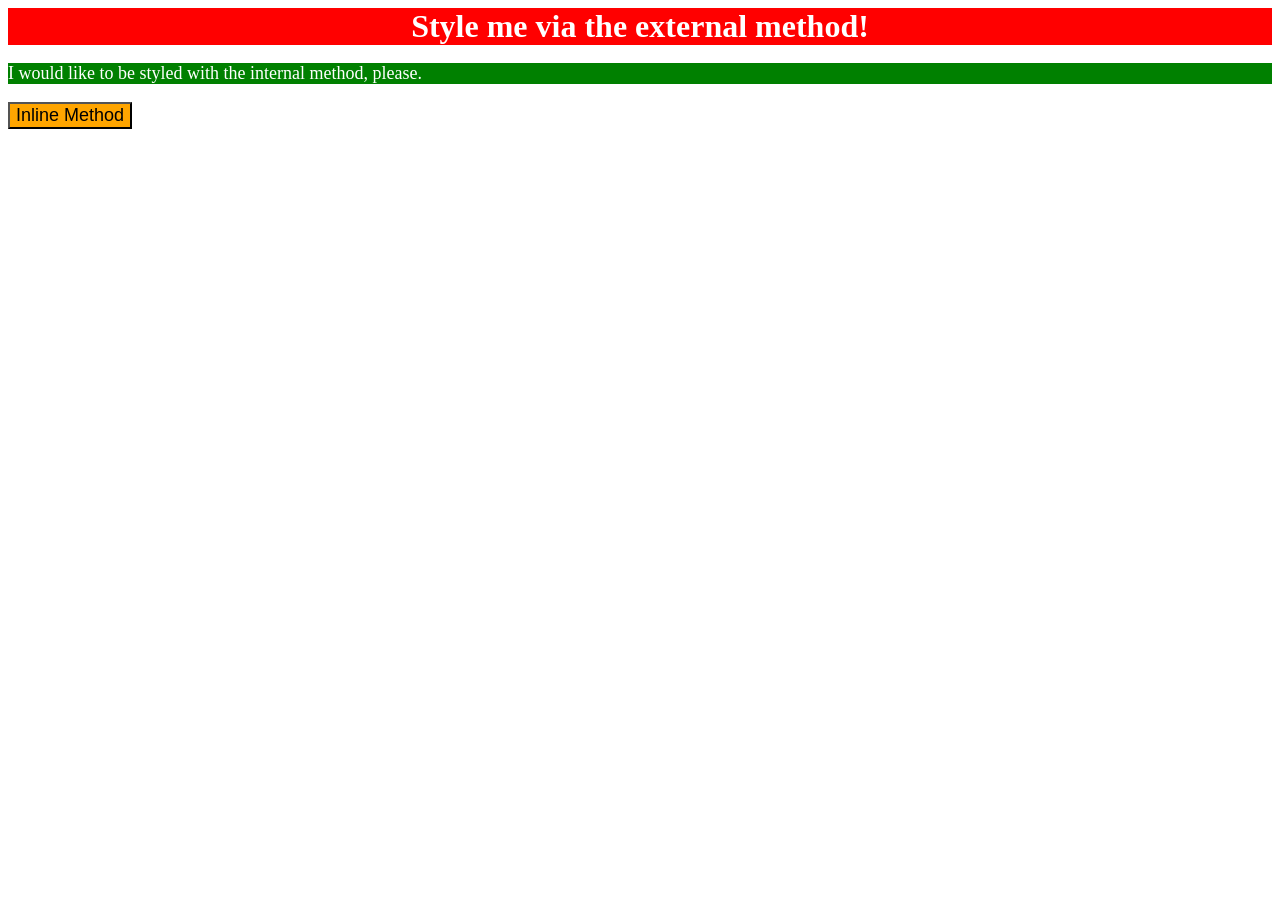
<file: foundations/intro-to-css/01-css-methods/index.html>
<!DOCTYPE html>
<html lang="en">
  <head>
    <meta charset="UTF-8">
    <meta http-equiv="X-UA-Compatible" content="IE=edge">
    <meta name="viewport" content="width=device-width, initial-scale=1.0">
    <title>Methods for Adding CSS</title>
    <link rel="stylesheet" href="styles.css"/>
    <style> p { color: white;
      background-color: green; 
      font-size: 18px; }</style>
  </head>
  <body>
    <div>Style me via the external method!</div>
    <p>I would like to be styled with the internal method, please.</p>
    <button style="background-color: orange; font-size: 18px;">Inline Method</button>
  </body>
</html>
</file>
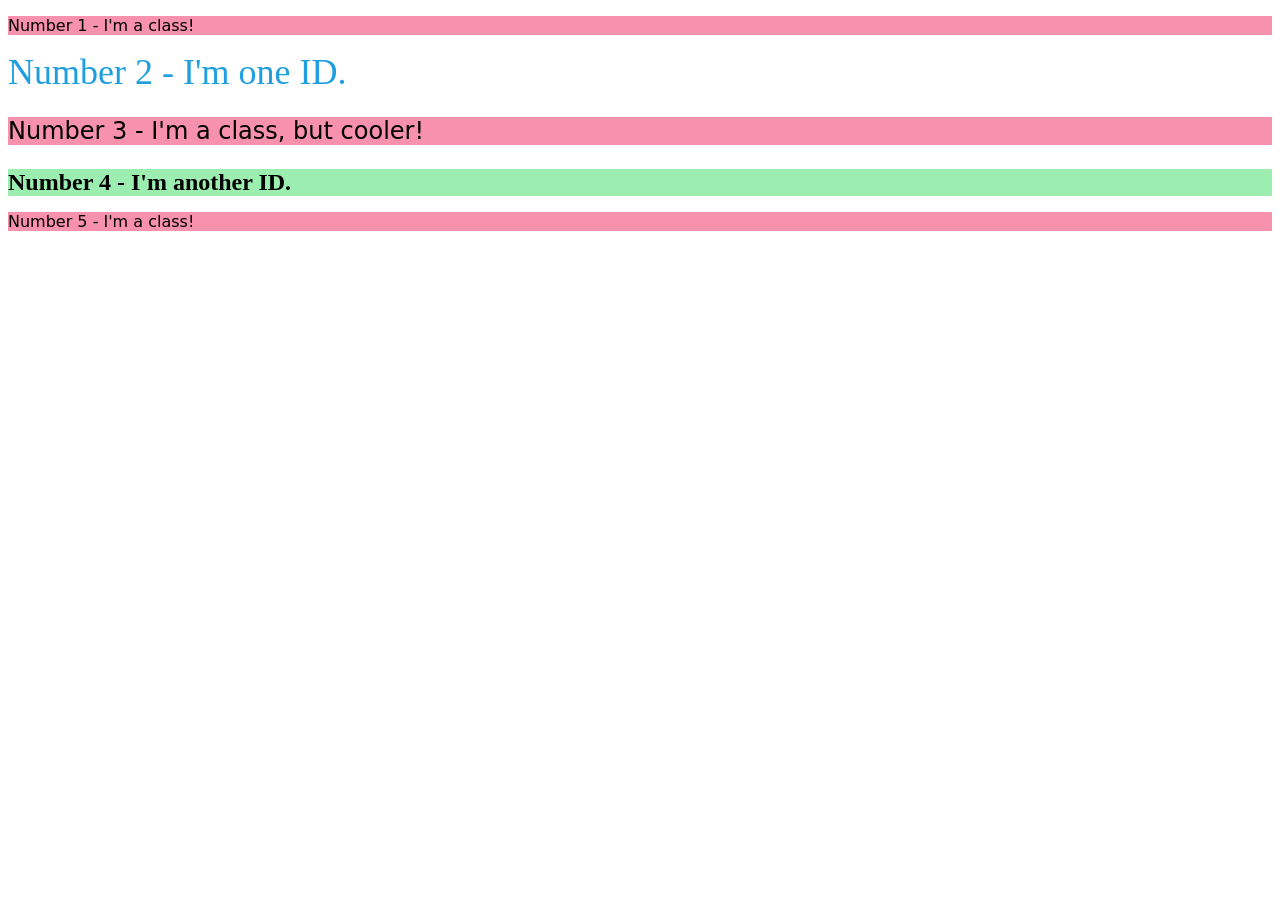
<file: foundations/intro-to-css/02-class-id-selectors/index.html>
<!DOCTYPE html>
<html lang="en">
  <head>
    <meta charset="UTF-8">
    <meta http-equiv="X-UA-Compatible" content="IE=edge">
    <meta name="viewport" content="width=device-width, initial-scale=1.0">
    <title>Class and ID Selectors</title>
    <link rel="stylesheet" href="style.css">
  </head>
  <body>
    <p class="odd-number">Number 1 - I'm a class!</p>
    <div id="number-two">Number 2 - I'm one ID.</div>
    <p class="odd-number very-odd">Number 3 - I'm a class, but cooler!</p>
    <div id="number-four">Number 4 - I'm another ID.</div>
    <p class="odd-number">Number 5 - I'm a class!</p>
  </body>
</html>
</file>
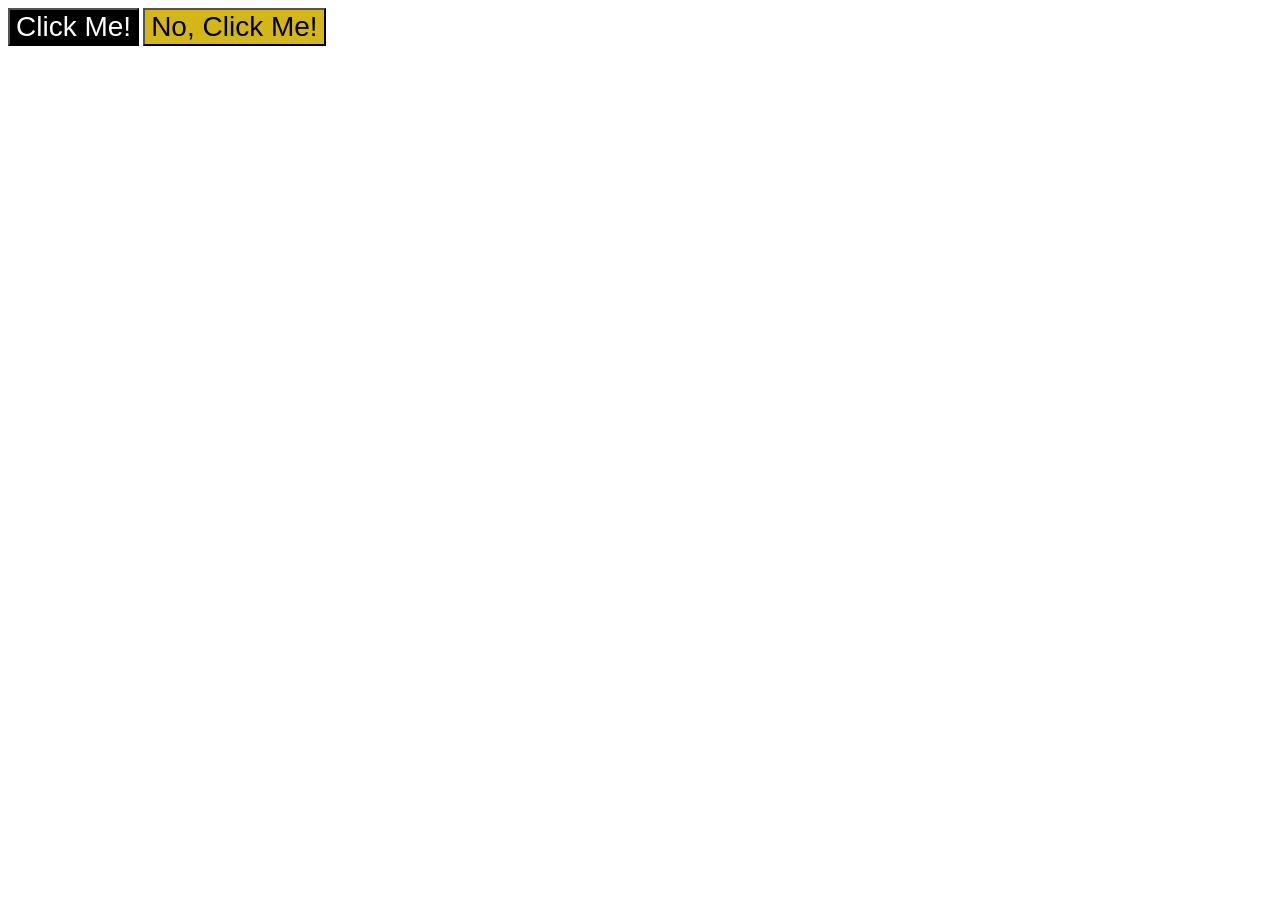
<file: foundations/intro-to-css/03-grouping-selectors/index.html>
<!DOCTYPE html>
<html lang="en">
  <head>
    <meta charset="UTF-8">
    <meta http-equiv="X-UA-Compatible" content="IE=edge">
    <meta name="viewport" content="width=device-width, initial-scale=1.0">
    <title>Grouping Selectors</title>
    <link rel="stylesheet" href="style.css">
  </head>
  <body>
    <button class="first-button">Click Me!</button>
    <button class="second-button">No, Click Me!</button>
  </body>
</html>
</file>
<file: foundations/intro-to-css/01-css-methods/styles.css>
div {
    background-color: red;
    color: white;
    font-size: 32px;
    font-weight: bold;
    text-align: center;
}
</file>
<file: foundations/intro-to-css/02-class-id-selectors/style.css>
.odd-number {
    background-color: #F791AE; 
    font-family: verdana, 'dejavu sans', sans-serif;
}
.odd-number.very-odd {font-size: 24px;}
#number-two {
    font-size: 36px;
    color: #209FDF
}
#number-four {
    font-size: 24px;
    font-weight: bold;
    background-color: #9CEDB0;
}
</file>
<file: foundations/intro-to-css/03-grouping-selectors/style.css>
.first-button,
.second-button {
    font-size: 28px;
    font-family: helvetica, 'times new roman', sans-serif;
}
.first-button {
    background-color: rgb(0, 0, 0);
    color: rgb(255, 255, 255);
}
.second-button {
  background-color: rgb(211, 183, 24);  
}
</file>
